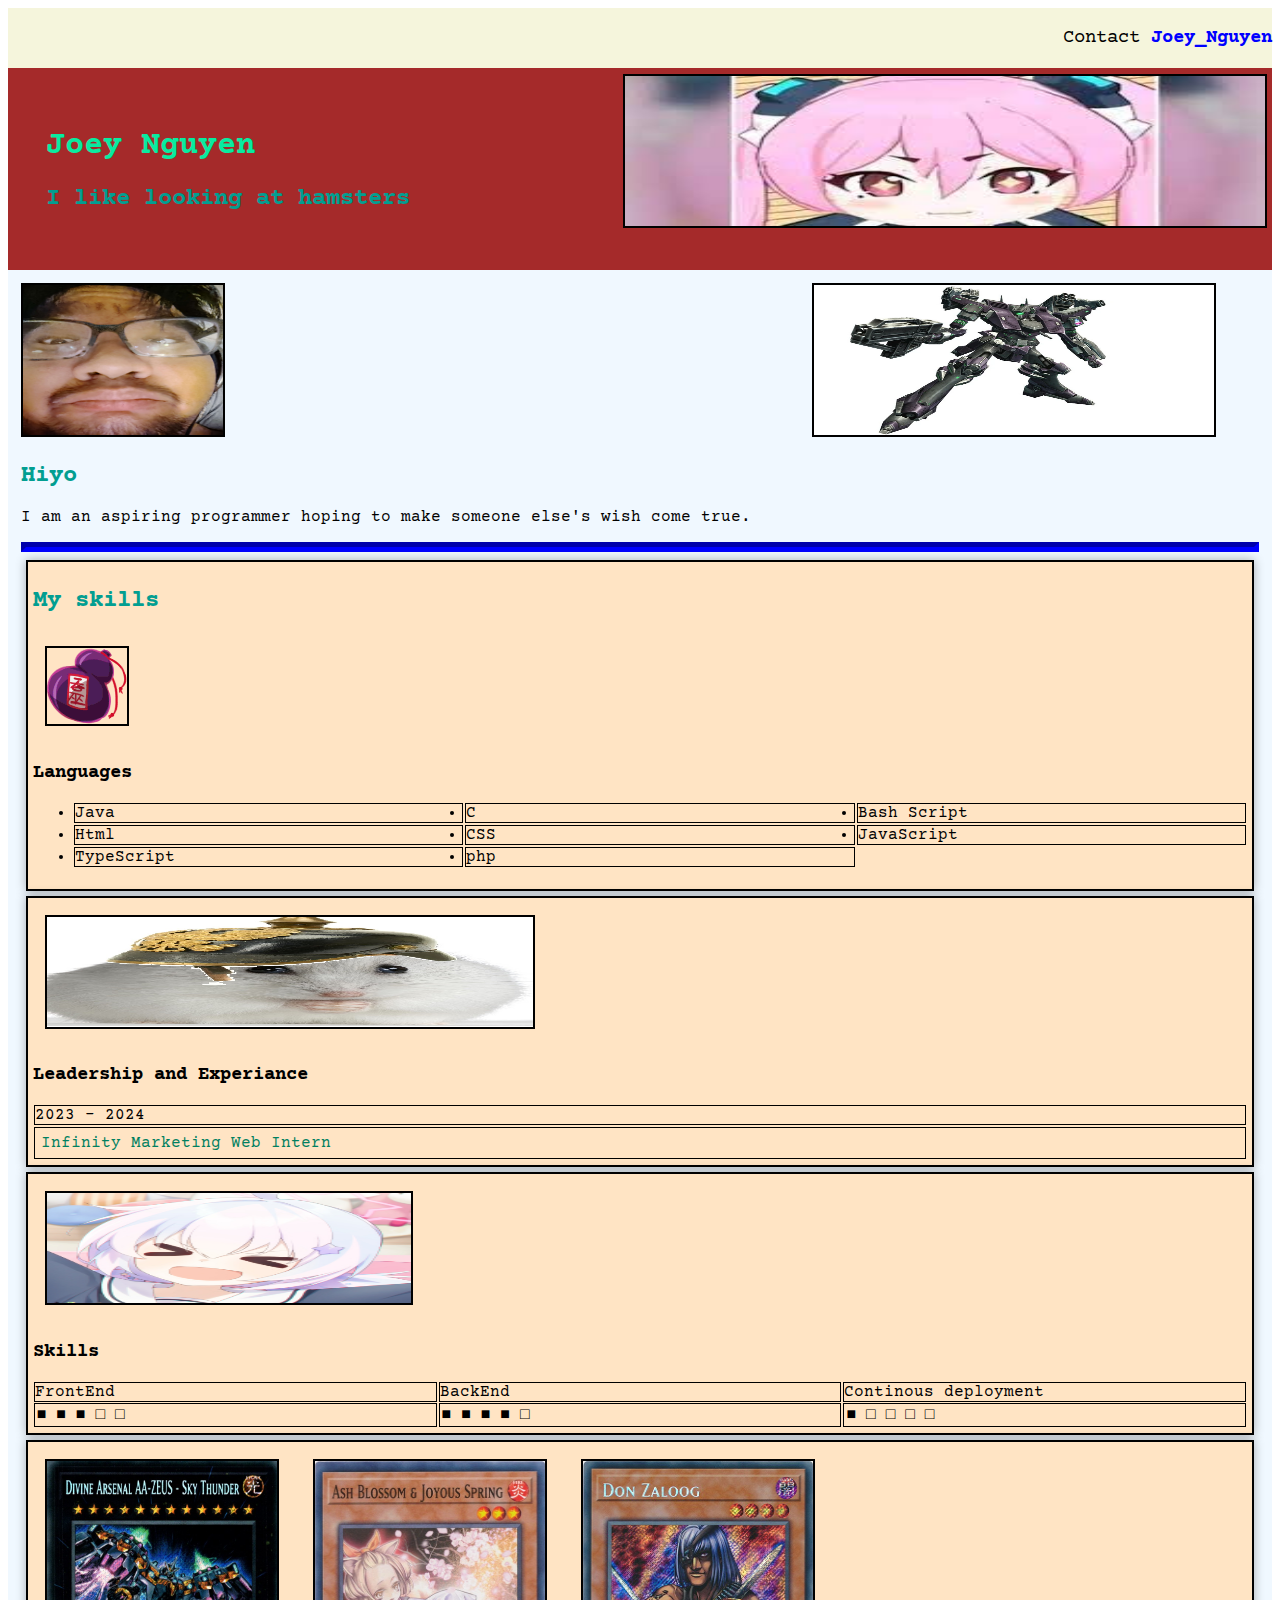
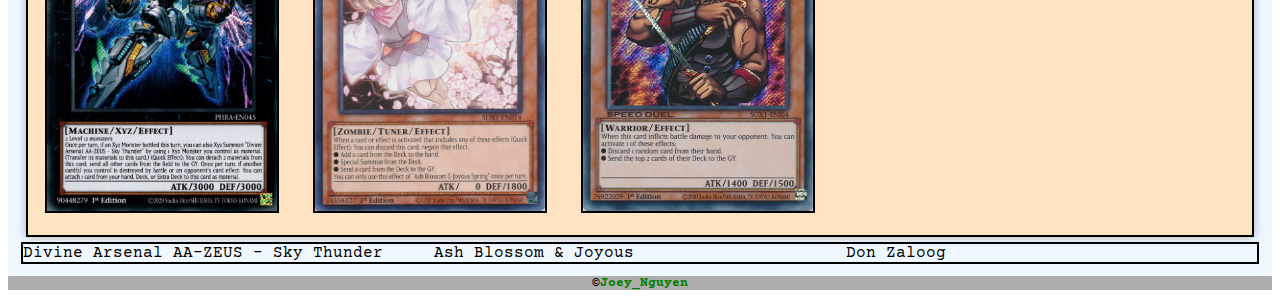
<file: index.html>
<!DOCTYPE html>
<html lang="en">
<head>
    <meta charset="UTF-8">
    <meta name="viewport" content="width=device-width, initial-scale=1.0">
    <title>Document</title>
    <link rel="stylesheet" href="css/style.css" type="text/css">
    <link rel="preconnect" href="https://fonts.googleapis.com">
    <link rel="preconnect" href="https://fonts.gstatic.com" crossorigin>
    <link href="https://fonts.googleapis.com/css2?family=Courier+Prime&display=swap" rel="stylesheet"></head>
<body>
    <title>Joey Nguyen</title>
    <nav>
        <p>Contact <a href="contact.html">Joey_Nguyen</a></p>

    </nav>
    <section class="intro">
        <img src="images/koyuki.jpg" alt="koyuki face" width="50%" height="150">
        <h1>Joey Nguyen</h1>
        <h2>I like looking at hamsters</h2>

    </section>

    <section class="detail">
        <img src="images/me.jpg" alt="a picture of joey nguyen doing a silly face" width="200px" height="150px">
        <img src="images/780px-07.jpg" alt="fear" width="400" height="150" id="zinaida">
        <h2>Hiyo</h2>
        <p>I am an aspiring programmer hoping to make someone else's wish come true.</p>
        <hr>
        <div class="class-card">
            <h2>My skills</h2>
            <img src="images/UBUnusedGourd.png" alt="suika's gourd">
            <h3>Languages</h3>
            <ul class = gridList3>
                    <li>Java</li>
                    <li>C</li>
                    <li>Bash Script</li>
                    <li>Html</li>
                    <li>CSS</li>
                    <li>JavaScript</li>
                    <li>TypeScript</li>
                    <li>php</li>
            </ul>
        </div>

        <div class="class-card">
            <img src="images/winter-white-hamsters.jpg" alt="hamster with prussian hat" width="40%" height="110px">
            <h3>Leadership and Experiance</h3>
            <div class="gridList">
                <dt>2023 - 2024</dt>
                <dd><a href="https://infinitymkt.com/" target="_blank">Infinity Marketing Web Intern</a></dd>
            </div>
        </div>
        <div class="class-card">
            <img src="images/reisa.png" alt="reisa uzawa" height="110" width="30%">
            <h3>Skills </h3>
            <div class="gridList3">
                <div>
                    <dt>FrontEnd</dt>
                    <dd>&#9632; &#9632; &#9632; &#9633; &#9633;</dd>
                </div>  
                <div>
                    <dt>BackEnd</dt>
                    <dd>&#9632; &#9632; &#9632; &#9632; &#9633;</dd>   
                </div>
                <div>
                    <dt>Continous deployment</dt>
                    <dd> &#9632; &#9633; &#9633; &#9633; &#9633;</dd>
                </div>
                
            </div>
        </div>

        <div class="class-card">
        
            <img src="images/zeus.jpg" alt="AA zeus" width="230" height="350">
            <img src="images/AshBlossomJoyousSpring-SDBT-EN-C-1E.jpg" alt="ash blossom"width="230" height="350">
            <img src="images/don zaloog.jpg" alt="don don" width="230" height="350">
        </div>

        <div class="threeColumn">
            <div>Divine Arsenal AA-ZEUS - Sky Thunder</div>
            <div>Ash Blossom & Joyous</div>
            <div>Don Zaloog</div>
        </div>
          
            
    </section>
    <footer>
        &copy;<a href="contact.html">Joey_Nguyen</a>
    </footer>
    
</body>
</html>
</file>
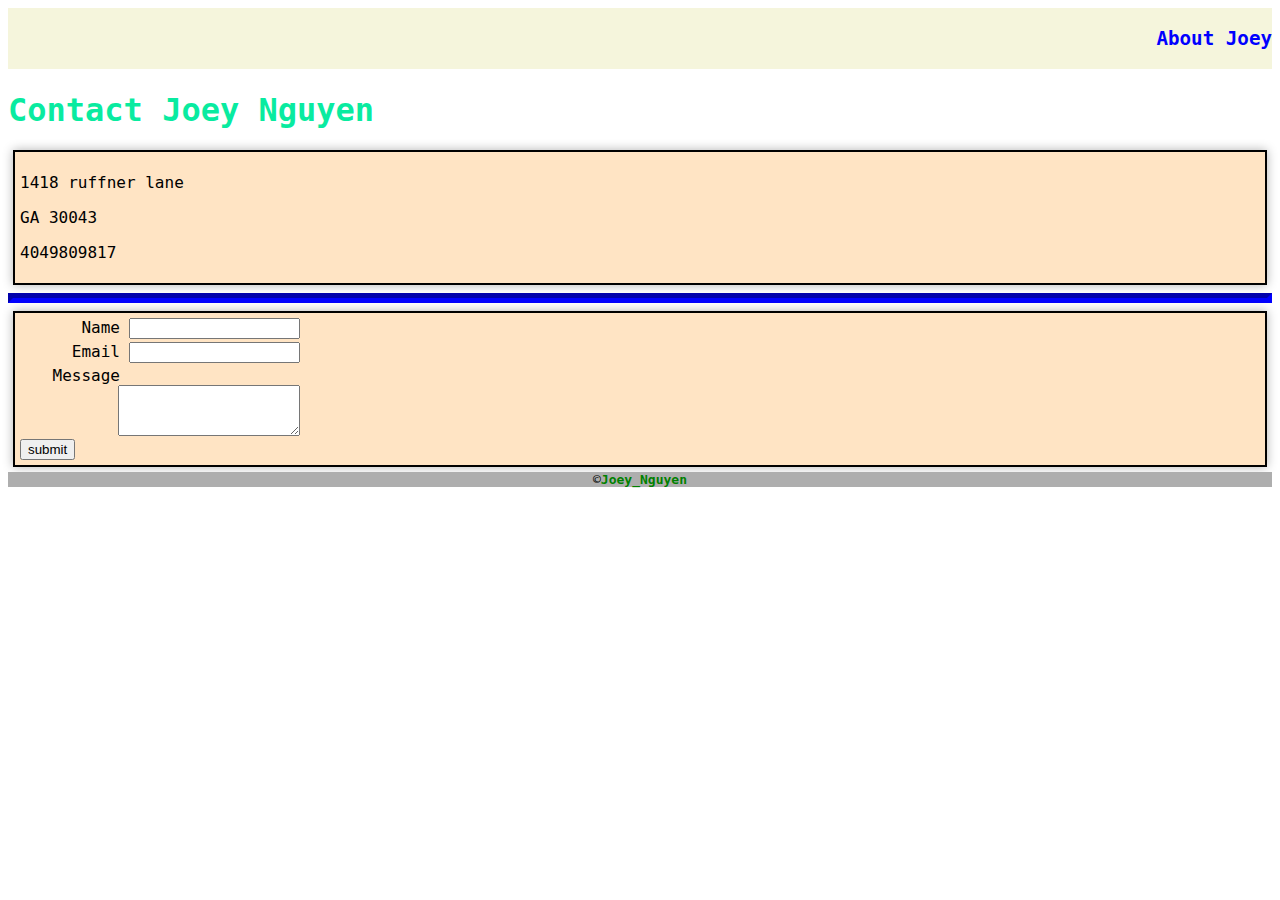
<file: contact.html>
<!DOCTYPE html>
<html lang="en">
<head>
    <meta charset="UTF-8">
    <meta name="viewport" content="width=device-width, initial-scale=1.0">
    <link rel="stylesheet" href="css/style.css" type="text/css">
    <title>Document</title>
</head>
<body>
    <nav>
        <p>
            <a href="index.html">About Joey</a>
        </p>
    </nav>
    <h1>Contact Joey Nguyen</h1>
    <div class="class-card">   
         <p>1418 ruffner lane</p> 
        <p>GA 30043</p> 
        <p>4049809817</p></div>
    <hr>
    <div class="class-card">
        <form action="mailto:mhn27133@uga.edu" method="post">
            <div class="oneCol">
                <div class="box">
                    <label for="Name">Name</label>
                    <input type="text" name="Name:" id="">
                    <br>
                </div>
                <div class="box">
                    <label for="Email">Email</label>
                    <input type="email" name="Email" id="email">
                    <br>
                </div>
                <div class="box">
                    <label for="Message">Message</label>
                    <textarea name="Message" id="" cols="20" rows="3"></textarea>
                    <br>
                </div>
                <div>
                    <input type="submit" value="submit">
                </div>
            </div>
        </form>
    </div>
    <footer>
        &copy;<a href="index.html">Joey_Nguyen</a>
    </footer>
</body>
</html>
</file>
<file: css/style.css>
body{
    margin: 20;
    font-family: 'Courier Prime', monospace

}
body h1{
    color: rgb(9, 235, 160);
}
body h2{
    color: rgb(2, 158, 145);
}
body hr{
    border-width: 5px;
    border-color: blue;
}
body img{
    border-color: black;
    border-width: 2px;
    border-style: solid;
}
nav{
    display: flex;
    justify-content: right;
    background-color: beige;
    font-size: larger;
    
    
}
nav a{
    color: blue;
    text-decoration: none;
    font-weight: bold;
    
}

nav a:hover {
    color: red;
    text-decoration: underline;
}

footer{
    background-color: #aeaeae;
    font-size: small;
    display: flex;
    justify-content: center;
}

footer a{
    color: green;
    text-decoration: none;
    font-weight: bold;
}

footer a:hover{
    color: violet;
    text-decoration: underline; 
}
.intro{
    background-color: brown;
    padding: 3%;
}
.intro img{
    position: absolute;
    top: 8.2%;
    right: 1%;
}

/* link colour */

.detail{
    background-color: aliceblue;
    padding: 1%;
    
    
}
.detail a{
    color: rgb(0, 128, 96);
    text-decoration: none;
}
.detail a:hover{
    color: red;
    text-decoration: underline;
}
#zinaida{
    position: absolute;
    right: 5%;
}

.class-card{
    border: 2px solid black;
    padding: 5px;
    background-color: bisque;
    text-align: left;
    box-shadow: 0 0 10px rgba(0, 0, 0, 0.3);
    margin: 5px;
}
.class-card img{
    margin: 12px;
}

.threeColumn{
    border: 2px solid black;
    display:grid;
    grid-template-columns: repeat(3, 1fr);
}

.gridList3{
    display: grid;
    grid-template-columns: repeat(3, 1fr);
}

.gridList3 li{
    border: 1px solid black;
    margin: 1px;

}

.gridList3 dt{
    border: 1px solid black;
    margin: 1px;
}
.gridList3 dd{
    border: 1px solid black;
    margin: 1px;
    padding: 2px;
}
.gridList{
    display: grid;
    grid-template-columns: 1fr;
}
.gridList dt{
    border: 1px solid black;
    margin: 1px;
}
.gridList dd{
    border: 1px solid black;
    margin: 1px;
    padding: 6px;
}
.oneCol{
    display: grid;
    grid-template-columns: 1fr;
    gap: 3px;
    padding: 0;
}
.oneCol label{
    align-items: left;
    position: relative;
}

.box {
    /* border: 1px solid black; */
    width: 280px;
}
.box label {
    /* border: 1px solid black; */
    float: left;
    width: 100px;
    text-align: right;
}
.box input {
    /* border: 1px solid black; */
    float: right;
    width: 163px;
}
.box textarea{
    /* border: 1px solid black; */
    float: right;
}
</file>
